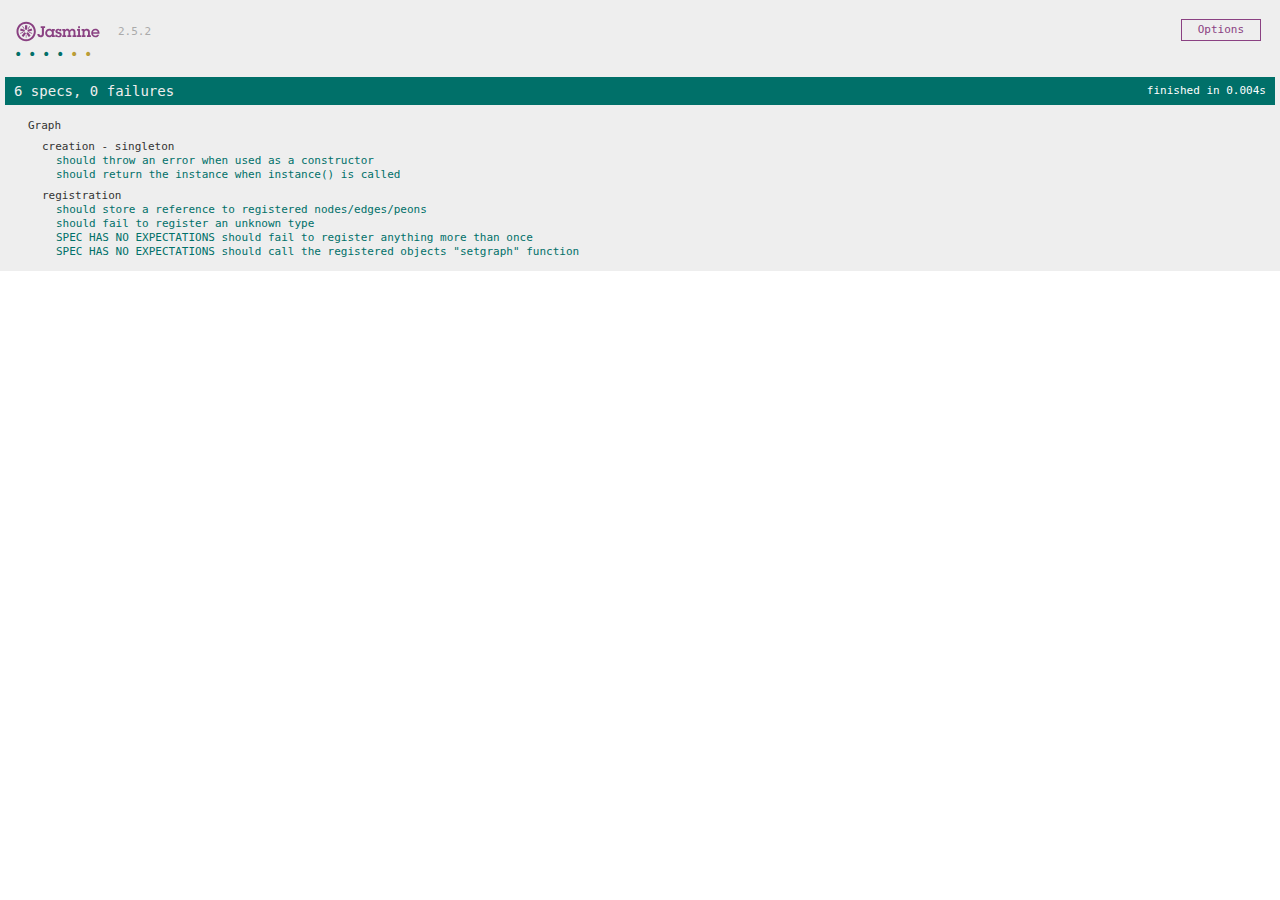
<file: test/SpecRunner.html>
<!DOCTYPE html>
<html>
<head>
  <meta charset="utf-8">
  <title>Jasmine Spec Runner v2.5.2</title>

  <link rel="shortcut icon" type="image/png" href="jasmine_favicon.png">
  <link rel="stylesheet" href="jasmine.css">

  <script data-main="test_main" src="../lib/require.js"></script>

</head>

<body>
    <div id='canvas_scratch'> </div>
</body>
</html>
</file>
<file: test/jasmine.css>
body { overflow-y: scroll; }

.jasmine_html-reporter { background-color: #eee; padding: 5px; margin: -8px; font-size: 11px; font-family: Monaco, "Lucida Console", monospace; line-height: 14px; color: #333; }
.jasmine_html-reporter a { text-decoration: none; }
.jasmine_html-reporter a:hover { text-decoration: underline; }
.jasmine_html-reporter p, .jasmine_html-reporter h1, .jasmine_html-reporter h2, .jasmine_html-reporter h3, .jasmine_html-reporter h4, .jasmine_html-reporter h5, .jasmine_html-reporter h6 { margin: 0; line-height: 14px; }
.jasmine_html-reporter .jasmine-banner, .jasmine_html-reporter .jasmine-symbol-summary, .jasmine_html-reporter .jasmine-summary, .jasmine_html-reporter .jasmine-result-message, .jasmine_html-reporter .jasmine-spec .jasmine-description, .jasmine_html-reporter .jasmine-spec-detail .jasmine-description, .jasmine_html-reporter .jasmine-alert .jasmine-bar, .jasmine_html-reporter .jasmine-stack-trace { padding-left: 9px; padding-right: 9px; }
.jasmine_html-reporter .jasmine-banner { position: relative; }
.jasmine_html-reporter .jasmine-banner .jasmine-title { background: url('[data-uri]') no-repeat; background: url('[data-uri]') no-repeat, none; -moz-background-size: 100%; -o-background-size: 100%; -webkit-background-size: 100%; background-size: 100%; display: block; float: left; width: 90px; height: 25px; }
.jasmine_html-reporter .jasmine-banner .jasmine-version { margin-left: 14px; position: relative; top: 6px; }
.jasmine_html-reporter #jasmine_content { position: fixed; right: 100%; }
.jasmine_html-reporter .jasmine-version { color: #aaa; }
.jasmine_html-reporter .jasmine-banner { margin-top: 14px; }
.jasmine_html-reporter .jasmine-duration { color: #fff; float: right; line-height: 28px; padding-right: 9px; }
.jasmine_html-reporter .jasmine-symbol-summary { overflow: hidden; *zoom: 1; margin: 14px 0; }
.jasmine_html-reporter .jasmine-symbol-summary li { display: inline-block; height: 10px; width: 14px; font-size: 16px; }
.jasmine_html-reporter .jasmine-symbol-summary li.jasmine-passed { font-size: 14px; }
.jasmine_html-reporter .jasmine-symbol-summary li.jasmine-passed:before { color: #007069; content: "\02022"; }
.jasmine_html-reporter .jasmine-symbol-summary li.jasmine-failed { line-height: 9px; }
.jasmine_html-reporter .jasmine-symbol-summary li.jasmine-failed:before { color: #ca3a11; content: "\d7"; font-weight: bold; margin-left: -1px; }
.jasmine_html-reporter .jasmine-symbol-summary li.jasmine-disabled { font-size: 14px; }
.jasmine_html-reporter .jasmine-symbol-summary li.jasmine-disabled:before { color: #bababa; content: "\02022"; }
.jasmine_html-reporter .jasmine-symbol-summary li.jasmine-pending { line-height: 17px; }
.jasmine_html-reporter .jasmine-symbol-summary li.jasmine-pending:before { color: #ba9d37; content: "*"; }
.jasmine_html-reporter .jasmine-symbol-summary li.jasmine-empty { font-size: 14px; }
.jasmine_html-reporter .jasmine-symbol-summary li.jasmine-empty:before { color: #ba9d37; content: "\02022"; }
.jasmine_html-reporter .jasmine-run-options { float: right; margin-right: 5px; border: 1px solid #8a4182; color: #8a4182; position: relative; line-height: 20px; }
.jasmine_html-reporter .jasmine-run-options .jasmine-trigger { cursor: pointer; padding: 8px 16px; }
.jasmine_html-reporter .jasmine-run-options .jasmine-payload { position: absolute; display: none; right: -1px; border: 1px solid #8a4182; background-color: #eee; white-space: nowrap; padding: 4px 8px; }
.jasmine_html-reporter .jasmine-run-options .jasmine-payload.jasmine-open { display: block; }
.jasmine_html-reporter .jasmine-bar { line-height: 28px; font-size: 14px; display: block; color: #eee; }
.jasmine_html-reporter .jasmine-bar.jasmine-failed { background-color: #ca3a11; }
.jasmine_html-reporter .jasmine-bar.jasmine-passed { background-color: #007069; }
.jasmine_html-reporter .jasmine-bar.jasmine-skipped { background-color: #bababa; }
.jasmine_html-reporter .jasmine-bar.jasmine-errored { background-color: #ca3a11; }
.jasmine_html-reporter .jasmine-bar.jasmine-menu { background-color: #fff; color: #aaa; }
.jasmine_html-reporter .jasmine-bar.jasmine-menu a { color: #333; }
.jasmine_html-reporter .jasmine-bar a { color: white; }
.jasmine_html-reporter.jasmine-spec-list .jasmine-bar.jasmine-menu.jasmine-failure-list, .jasmine_html-reporter.jasmine-spec-list .jasmine-results .jasmine-failures { display: none; }
.jasmine_html-reporter.jasmine-failure-list .jasmine-bar.jasmine-menu.jasmine-spec-list, .jasmine_html-reporter.jasmine-failure-list .jasmine-summary { display: none; }
.jasmine_html-reporter .jasmine-results { margin-top: 14px; }
.jasmine_html-reporter .jasmine-summary { margin-top: 14px; }
.jasmine_html-reporter .jasmine-summary ul { list-style-type: none; margin-left: 14px; padding-top: 0; padding-left: 0; }
.jasmine_html-reporter .jasmine-summary ul.jasmine-suite { margin-top: 7px; margin-bottom: 7px; }
.jasmine_html-reporter .jasmine-summary li.jasmine-passed a { color: #007069; }
.jasmine_html-reporter .jasmine-summary li.jasmine-failed a { color: #ca3a11; }
.jasmine_html-reporter .jasmine-summary li.jasmine-empty a { color: #ba9d37; }
.jasmine_html-reporter .jasmine-summary li.jasmine-pending a { color: #ba9d37; }
.jasmine_html-reporter .jasmine-summary li.jasmine-disabled a { color: #bababa; }
.jasmine_html-reporter .jasmine-description + .jasmine-suite { margin-top: 0; }
.jasmine_html-reporter .jasmine-suite { margin-top: 14px; }
.jasmine_html-reporter .jasmine-suite a { color: #333; }
.jasmine_html-reporter .jasmine-failures .jasmine-spec-detail { margin-bottom: 28px; }
.jasmine_html-reporter .jasmine-failures .jasmine-spec-detail .jasmine-description { background-color: #ca3a11; }
.jasmine_html-reporter .jasmine-failures .jasmine-spec-detail .jasmine-description a { color: white; }
.jasmine_html-reporter .jasmine-result-message { padding-top: 14px; color: #333; white-space: pre; }
.jasmine_html-reporter .jasmine-result-message span.jasmine-result { display: block; }
.jasmine_html-reporter .jasmine-stack-trace { margin: 5px 0 0 0; max-height: 224px; overflow: auto; line-height: 18px; color: #666; border: 1px solid #ddd; background: white; white-space: pre; }
</file>
